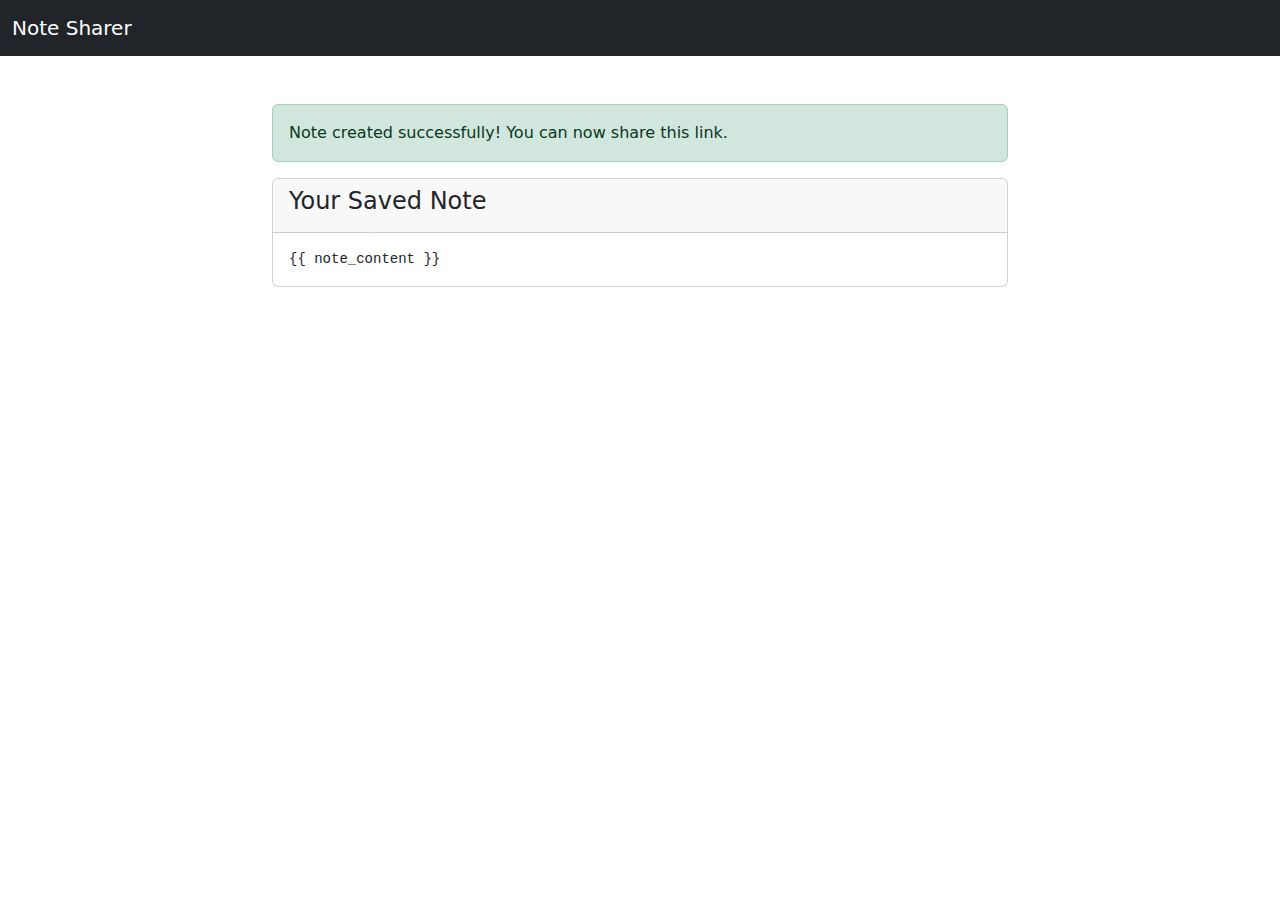
<file: templates/view_note.html>
<!DOCTYPE html>
<html lang="en">
<head>
    <meta charset="UTF-8">
    <meta name="viewport" content="width=device-width, initial-scale=1.0">
    <title>Your Note</title>
    <link href="https://cdn.jsdelivr.net/npm/bootstrap@5.3.3/dist/css/bootstrap.min.css" rel="stylesheet">
</head>
<body>
    <nav class="navbar navbar-expand-lg navbar-dark bg-dark">
        <div class="container-fluid">
            <a class="navbar-brand" href="/">Note Sharer</a>
        </div>
    </nav>

    <div class="container mt-5">
        <div class="row">
            <div class="col-md-8 offset-md-2">
                <div class="alert alert-success" role="alert">
                  Note created successfully! You can now share this link.
                </div>
                <div class="card">
                    <div class="card-header">
                        <h4>Your Saved Note</h4>
                    </div>
                    <div class="card-body">
                        <pre class="mb-0">{{ note_content }}</pre>
                    </div>
                </div>
            </div>
        </div>
    </div>

    <script src="https://cdn.jsdelivr.net/npm/bootstrap@5.3.3/dist/js/bootstrap.bundle.min.js"></script>
</body>
</html>
</file>
